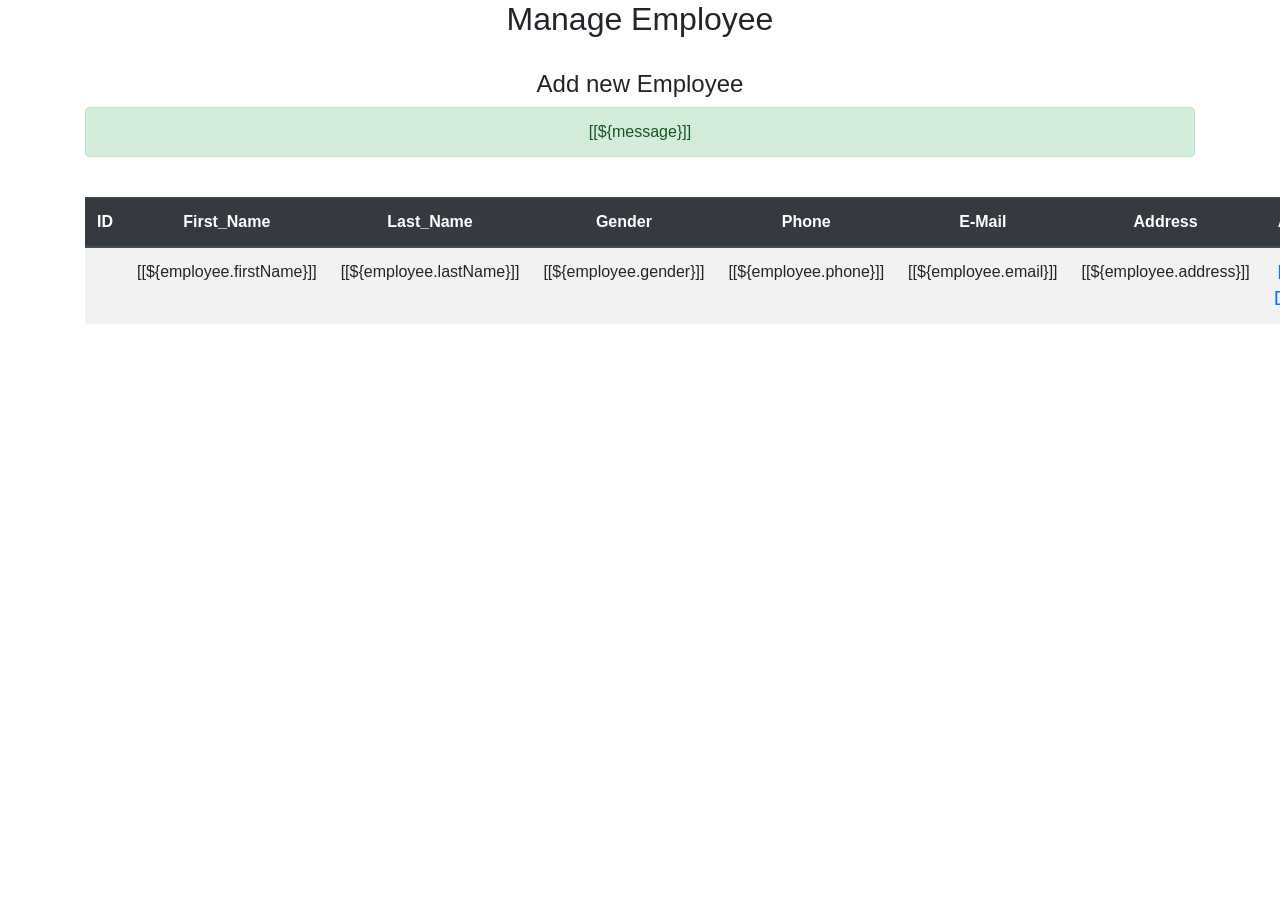
<file: src/main/resources/templates/employee.html>
<!DOCTYPE html>
<html xmlns="http://www.w3.org/1999/xhtml"
	xmlns:th="http://www.thymeleaf.org">
<head>
<meta charset="ISO-8859-1">
<title>View</title>
<meta charset="utf-8">
  <meta name="viewport" content="width=device-width, initial-scale=1">
  <link rel="stylesheet" href="https://maxcdn.bootstrapcdn.com/bootstrap/4.5.2/css/bootstrap.min.css">
  <script src="https://ajax.googleapis.com/ajax/libs/jquery/3.5.1/jquery.min.js"></script>
  <script src="https://cdnjs.cloudflare.com/ajax/libs/popper.js/1.16.0/umd/popper.min.js"></script>
  <script src="https://maxcdn.bootstrapcdn.com/bootstrap/4.5.2/js/bootstrap.min.js"></script>
</head>
<body>
<div class="container text-center">
  <h2>Manage Employee</h2>
  <br />
  <h4><a th:href="@{/employee/add}">Add new Employee</a></h4>
  <div th:if="${message}" class="alert alert-success text-center">
     [[${message}]]
  </div>
  <br />
  <table class="table table-striped">
  <thead class="thead-dark">
    <tr>
      <th scope="col">ID</th>
      <th scope="col">First_Name</th>
      <th scope="col">Last_Name</th>
      <th scope="col">Gender</th>
      <th scope="col">Phone</th>
      <th scope="col">E-Mail</th>
      <th scope="col">Address</th>
      <th scope="col">Action</th>
    </tr>
  </thead>
  <tbody>
     <th:block>
        <tr th:each="employee : ${listemployees}">
          <td th:text="${'EMP'+employee.id}"></td>
          <td>[[${employee.firstName}]]</td>
          <td>[[${employee.lastName}]]</td>
          <td>[[${employee.gender}]]</td>
          <td>[[${employee.phone}]]</td>
          <td>[[${employee.email}]]</td>
          <td>[[${employee.address}]]</td>
          <td>
            <a th:href="@{'/employee/edit/'+${employee.id}}" class="h5 mr-3">Edit</a>
            <a th:href="@{'/employee/delete/'+${employee.id}}" class="h5">Delete</a>
          </td>
        </tr>
     </th:block>
  </tbody>
  </table>
</div>
</body>
</html>
</file>
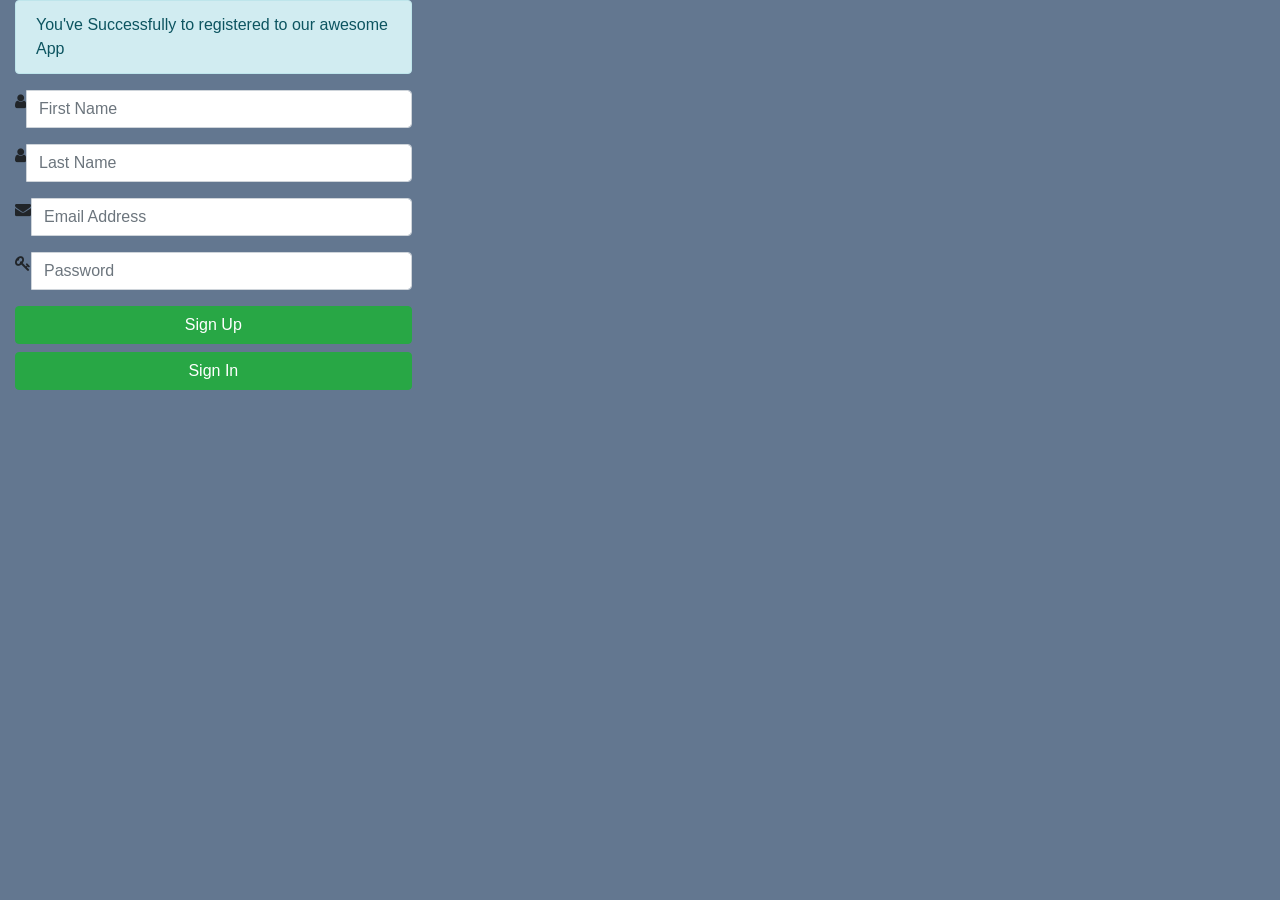
<file: src/main/resources/templates/register.html>
<!DOCTYPE html>
<html xmlns="http://www.w3.org/1999/xhtml"
	xmlns:th="http://www.thymeleaf.org">
<head>
<meta charset="ISO-8859-1">
<title>Sign Up</title>
<meta charset="utf-8">
<meta name="viewport" content="width=device-width, initial-scale=1">
<link rel="stylesheet"
	href="https://maxcdn.bootstrapcdn.com/bootstrap/4.5.2/css/bootstrap.min.css">
<script
	src="https://ajax.googleapis.com/ajax/libs/jquery/3.5.1/jquery.min.js"></script>
<script
	src="https://cdnjs.cloudflare.com/ajax/libs/popper.js/1.16.0/umd/popper.min.js"></script>
<script
	src="https://maxcdn.bootstrapcdn.com/bootstrap/4.5.2/js/bootstrap.min.js"></script>
	<link rel="stylesheet" href="https://cdnjs.cloudflare.com/ajax/libs/font-awesome/4.7.0/css/font-awesome.min.css">
	<link rel="stylesheet" type="text/css" th:href="@{style1.css}" />
</head>
<body style="background-color: #637790">
	<div class="col-md-4 col-md-offset-4" id="login">
		<section id="inner-wrapper" class="login">
			<article>
				<form th:action="@{/process}" method="post" th:object="${user}">
				<div th:if="${param.success}">
			<div class="alert alert-info">You've Successfully to registered
				to our awesome App</div>
		    </div>
					<div class="form-group">
						<div class="input-group">
							<span class="input-group-addon"><i class="fa fa-user">
							</i></span> <input type="text" class="form-control" name="firstName" th:field="*{firstName}" placeholder="First Name" required="required" minlength="2" maxlength="20" />
						</div>
					</div>
					<div class="form-group">
						<div class="input-group">
							<span class="input-group-addon"><i class="fa fa-user">
							</i></span> <input type="text" class="form-control" name="lastName" th:field="*{lastName}" placeholder="Last Name" required="required" minlength="2" maxlength="20" />
						</div>
					</div>
					<div class="form-group">
						<div class="input-group">
							<span class="input-group-addon"><i class="fa fa-envelope">
							</i></span> <input type="email" class="form-control" name="email" th:field="*{email}"
								placeholder="Email Address" required="required" minlength="10" maxlength="30" />
						</div>
					</div>
					<div class="form-group">
						<div class="input-group">
							<span class="input-group-addon"><i class="fa fa-key">
							</i></span> <input type="password" class="form-control" name="password" th:field="*{password}"
								placeholder="Password" required="required" minlength="8" maxlength="15" />
						</div>
					</div>
					<button type="submit" class="btn btn-success btn-block">Sign Up</button>
					<a type="submit" th:href="@{/login}" class="btn btn-success btn-block">Sign In</a>
				</form>
			</article>
		</section>
	</div>
</body>
</html>
</file>
